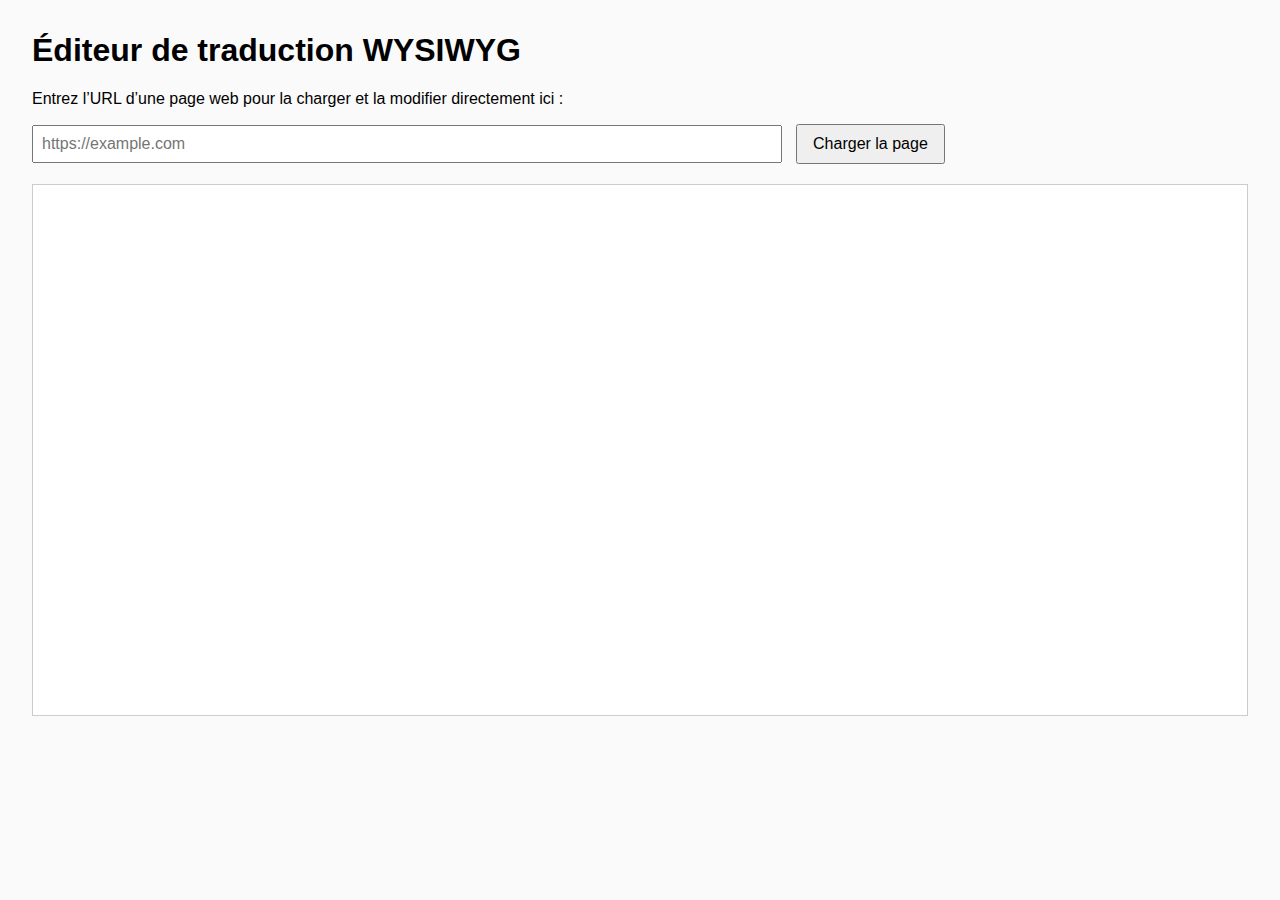
<file: traducteur/GRADA.Front/Pages/index.html>
<!DOCTYPE html>
<html lang="fr">
<head>
  <meta charset="UTF-8" />
  <title>Éditeur de traduction WYSIWYG</title>
  <style>
    body {
      font-family: Arial, sans-serif;
      margin: 2em;
      background: #fafafa;
    }
    input[type="text"] {
      width: 60%;
      padding: 8px;
      font-size: 1em;
    }
    button {
      padding: 9px 15px;
      font-size: 1em;
      margin-left: 10px;
      cursor: pointer;
    }
    #result {
      margin-top: 20px;
      border: 1px solid #ccc;
      background: #fff;
      padding: 15px;
      min-height: 500px;
      overflow: auto;
      white-space: normal;
    }
    .translatable:hover {
      outline: 2px dashed orange;
      cursor: pointer;
    }
  </style>
</head>
<body>

  <h1>Éditeur de traduction WYSIWYG</h1>
  <p>Entrez l’URL d’une page web pour la charger et la modifier directement ici :</p>

  <input type="text" id="url" placeholder="https://example.com" />
  <button id="load">Charger la page</button>

  <div id="result" contenteditable="false" spellcheck="false">
    <!-- Le contenu HTML chargé s'affichera ici et sera éditable -->
  </div>

  <script src="https://code.jquery.com/jquery-3.6.0.min.js"></script>
  <script>
    function highlightTranslatable() {
      const container = document.getElementById('result');
      if (!container) return;

      const textElements = container.querySelectorAll('p, span, h1, h2, h3, li, a, td, div');

      textElements.forEach(el => {
        if (el.textContent.trim().length > 0) {
          el.classList.add('translatable');
          el.style.cursor = 'pointer';

          el.addEventListener('click', function(e) {
            e.stopPropagation();
            if (!this.isContentEditable) {
              this.contentEditable = true;
              this.focus();
              this.style.backgroundColor = '#ffffcc';
            }
          });

          el.addEventListener('blur', function() {
            this.contentEditable = false;
            this.style.backgroundColor = '';
          });
        }
      });
    }

    $('#load').on('click', function() {
      const url = $('#url').val().trim();
      if (!url) {
        alert('Merci d’entrer une URL valide.');
        return;
      }
      $('#result').html('Chargement en cours...');
      fetch(`https://localhost:7063/api/proxy?url=${encodeURIComponent(url)}`)
        .then(response => {
          if (!response.ok) throw new Error('Erreur lors du chargement');
          return response.text();
        })
        .then(html => {
          $('#result').html(html);
          highlightTranslatable();
        })
        .catch(err => {
          $('#result').html('');
          alert('Erreur : ' + err.message);
        });
    });
  </script>

</body>
</html>
</file>
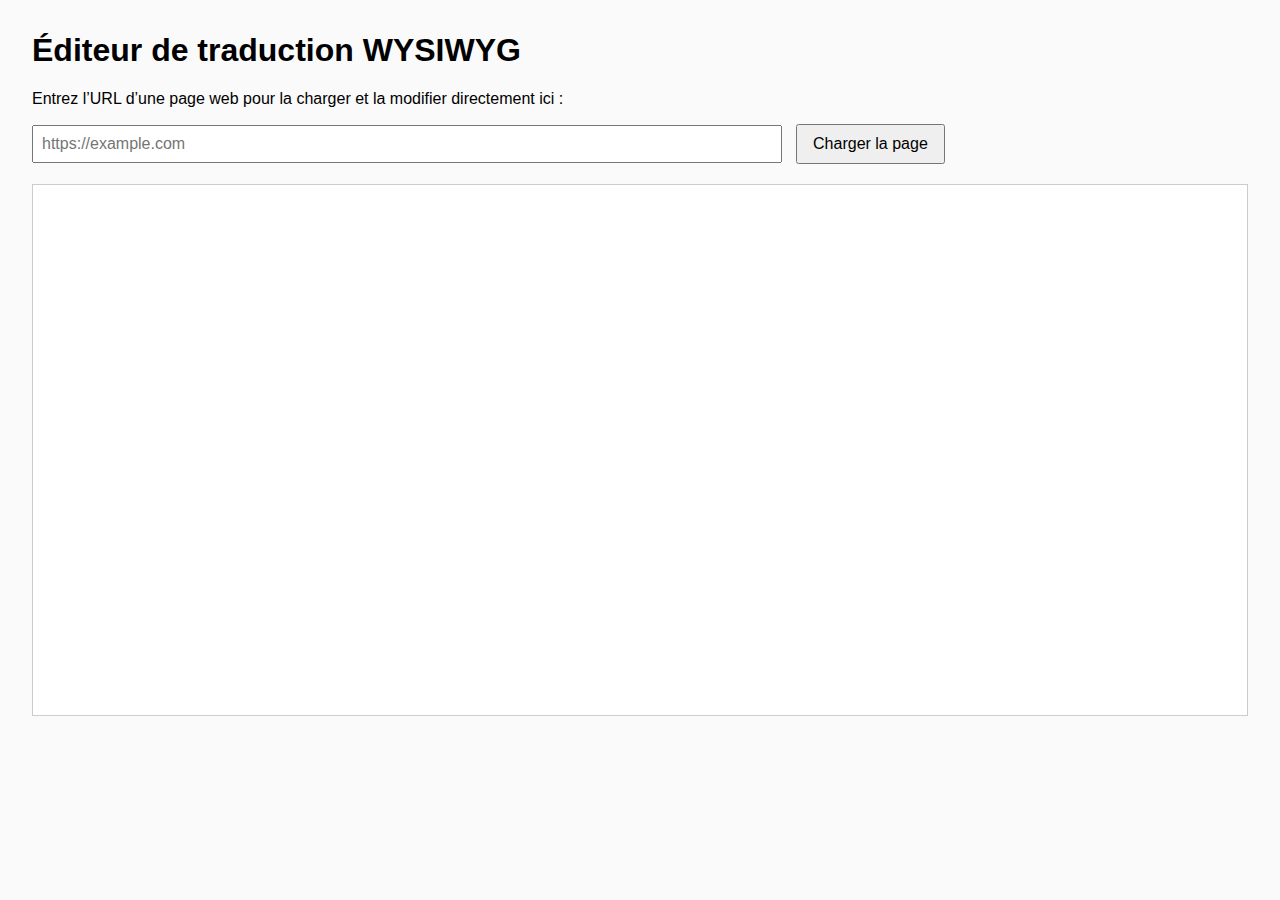
<file: traducteur/GRADA/wwwroot/index.html>
<!DOCTYPE html>
<html lang="fr">
<head>
  <meta charset="UTF-8" />
  <title>Éditeur de traduction WYSIWYG</title>
  <style>
    body {
      font-family: Arial, sans-serif;
      margin: 2em;
      background: #fafafa;
    }
    input[type="text"] {
      width: 60%;
      padding: 8px;
      font-size: 1em;
    }
    button {
      padding: 9px 15px;
      font-size: 1em;
      margin-left: 10px;
      cursor: pointer;
    }
    #result {
      margin-top: 20px;
      border: 1px solid #ccc;
      background: #fff;
      padding: 15px;
      min-height: 500px;
      overflow: auto;
      white-space: normal;
    }
    .translatable:hover {
      outline: 2px dashed orange;
      cursor: pointer;
    }
  </style>
</head>
<body>

  <h1>Éditeur de traduction WYSIWYG</h1>
  <p>Entrez l’URL d’une page web pour la charger et la modifier directement ici :</p>

  <input type="text" id="url" placeholder="https://example.com" />
  <button id="load">Charger la page</button>

  <div id="result" contenteditable="false" spellcheck="false">
    <!-- Le contenu HTML chargé s'affichera ici et sera éditable -->
  </div>

  <script src="https://code.jquery.com/jquery-3.6.0.min.js"></script>
  <script>
    function highlightTranslatable() {
      const container = document.getElementById('result');
      if (!container) return;

      const textElements = container.querySelectorAll('p, span, h1, h2, h3, li, a, td, div');

      textElements.forEach(el => {
        if (el.textContent.trim().length > 0) {
          el.classList.add('translatable');
          el.style.cursor = 'pointer';

          el.addEventListener('click', function(e) {
            e.stopPropagation();
            if (!this.isContentEditable) {
              this.contentEditable = true;
              this.focus();
              this.style.backgroundColor = '#ffffcc';
            }
          });

          el.addEventListener('blur', function() {
            this.contentEditable = false;
            this.style.backgroundColor = '';
          });
        }
      });
    }

    $('#load').on('click', function() {
      const url = $('#url').val().trim();
      if (!url) {
        alert('Merci d’entrer une URL valide.');
        return;
      }
      $('#result').html('Chargement en cours...');
      fetch(`https://localhost:5000/api/proxy?url=${encodeURIComponent(url)}`)
        .then(response => {
          if (!response.ok) throw new Error('Erreur lors du chargement');
          return response.text();
        })
        .then(html => {
          $('#result').html(html);
          highlightTranslatable();
        })
        .catch(err => {
          $('#result').html('');
          alert('Erreur : ' + err.message);
        });
    });
  </script>

</body>
</html>
</file>
